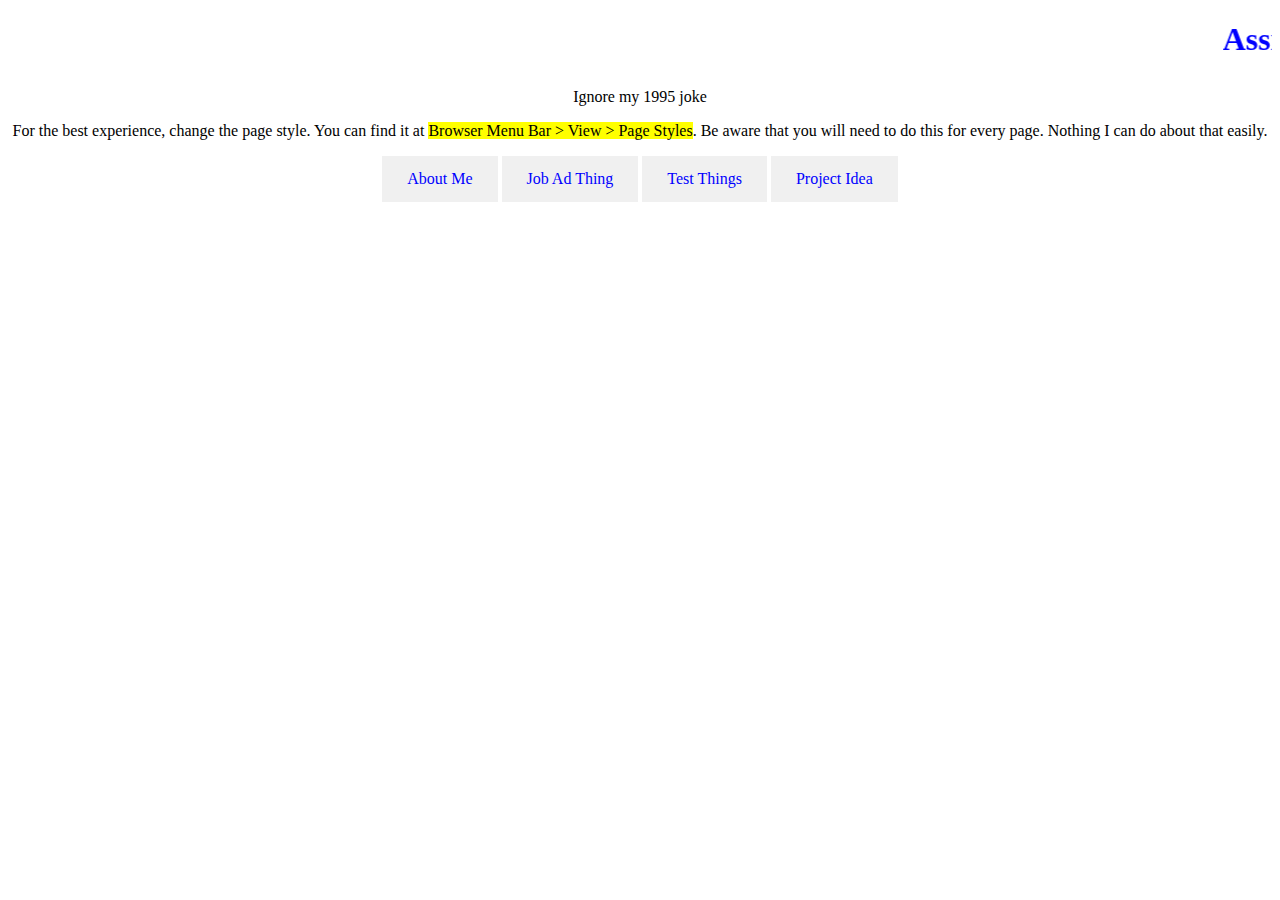
<file: index.html>
<!DOCTYPE html>
<html>
	<head>
		<title>
			Assignment 1 Webpage Index
		</title>
	<link rel="stylesheet" title="Default Light" href="./css/normal.css">
	<link rel="alternate stylesheet" title="Darkmode" href="./css/dark.css">
	<link rel="alternate stylesheet" title="Epilepsy Warning - Party like it's 1995!" href="./css/1995.css">
	<link rel="alternate stylesheet" title="Solarised Dark" href="./css/solarised-dark.css">
	<link rel="alternate stylesheet" title="Solarised Light" href="./css/solarised-light.css">
	</head>
	<body>
		<h1 class="emph">
			<blink>
				<marquee>
					Assignment One Index
				</marquee>
			</blink>
		</h1>
		<p style="text-align: center;">
			Ignore my 1995 joke
		</p>
		<p style="text-align: center;">
			For the best experience, change the page style. You can find it at <span class="highlight">Browser Menu Bar > View > Page Styles</span>. Be aware that you will need to do this for every page. Nothing I can do about that easily.
		</p>
		<p style="text-align: center;">
			<a class="button" href="./profile.html">About Me</a> <a class="button" href="./ja.html">Job Ad Thing</a> <a class="button" href="./tests.html">Test Things</a> <a class="button" href="./project.html">Project Idea</a>
		</p>
	</body>
</html>
</file>
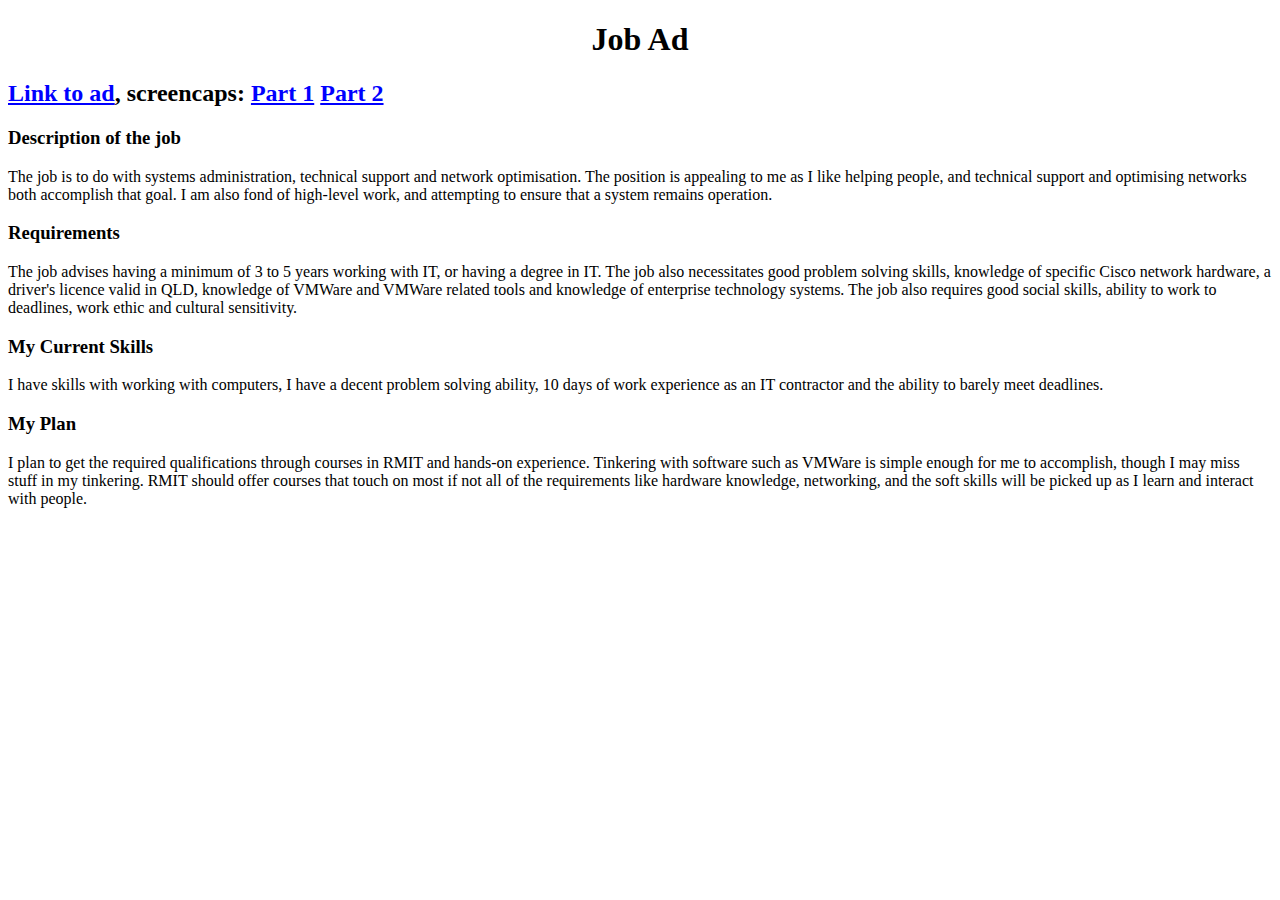
<file: ja.html>
<!DOCTYPE html>
<html>
	<head>
		<title>
			Assignment 1 Job Ad
		</title>
	<link rel="stylesheet" title="Default Light" href="./css/normal.css">
	<link rel="alternate stylesheet" title="Darkmode" href="./css/dark.css">
	<link rel="alternate stylesheet" title="Epilepsy Warning - Party like it's 1995!" href="./css/1995.css">
	<link rel="alternate stylesheet" title="Solarised Dark" href="./css/solarised-dark.css">
	<link rel="alternate stylesheet" title="Solarised Light" href="./css/solarised-light.css">
	</head>
	<body>
	<h1 style="text-align: center;">
		Job Ad
	</h1>
	<h2>
		<a class="emph" 
href="https://www.seek.com.au/job/39254540?searchrequesttoken=c2d5a78b-a43a-44f3-af3a-4dfce9417dfe&type=standout">Link to 
ad</a>, screencaps: <a class="emph" href="https://puu.sh/DGieA/234696ca9f.png">Part 1</a> <a class="emph" 
href="https://puu.sh/DGieZ/7f619b4afb.png">Part 2</a>
	</h2>
	<h3>
		Description of the job
	</h3>
	<p>
		The job is to do with systems administration, technical support and network optimisation. The position is 
appealing to me as I like helping people, and technical support and optimising networks both accomplish that goal. I am also 
fond of high-level work, and attempting to ensure that a system remains operation.
	</p>
	<h3>
		Requirements
	</h3>
	<p>
		The job advises having a minimum of 3 to 5 years working with IT, or having a degree in IT. The job also 
necessitates good problem solving skills, knowledge of specific Cisco network hardware, a driver's licence valid in QLD, 
knowledge of VMWare and VMWare related tools and knowledge of enterprise technology systems. The job also requires good 
social skills, ability to work to deadlines, work ethic and cultural sensitivity.
	</p>
	<h3>
		My Current Skills
	</h3>
	<p>
		I have skills with working with computers, I have a decent problem solving ability, 10 days of work 
experience as an IT contractor and the ability to barely meet deadlines.
	</p>
	<h3>
		My Plan
	</h3>
	<p>
		I plan to get the required qualifications through courses in RMIT and hands-on experience. Tinkering with 
software such as VMWare is simple enough for me to accomplish, though I may miss stuff in my tinkering. RMIT should offer 
courses that touch on most if not all of the requirements like hardware knowledge, networking, and the soft skills will be 
picked up as I learn and interact with people.
	</p>
	</body>
</html>
</file>
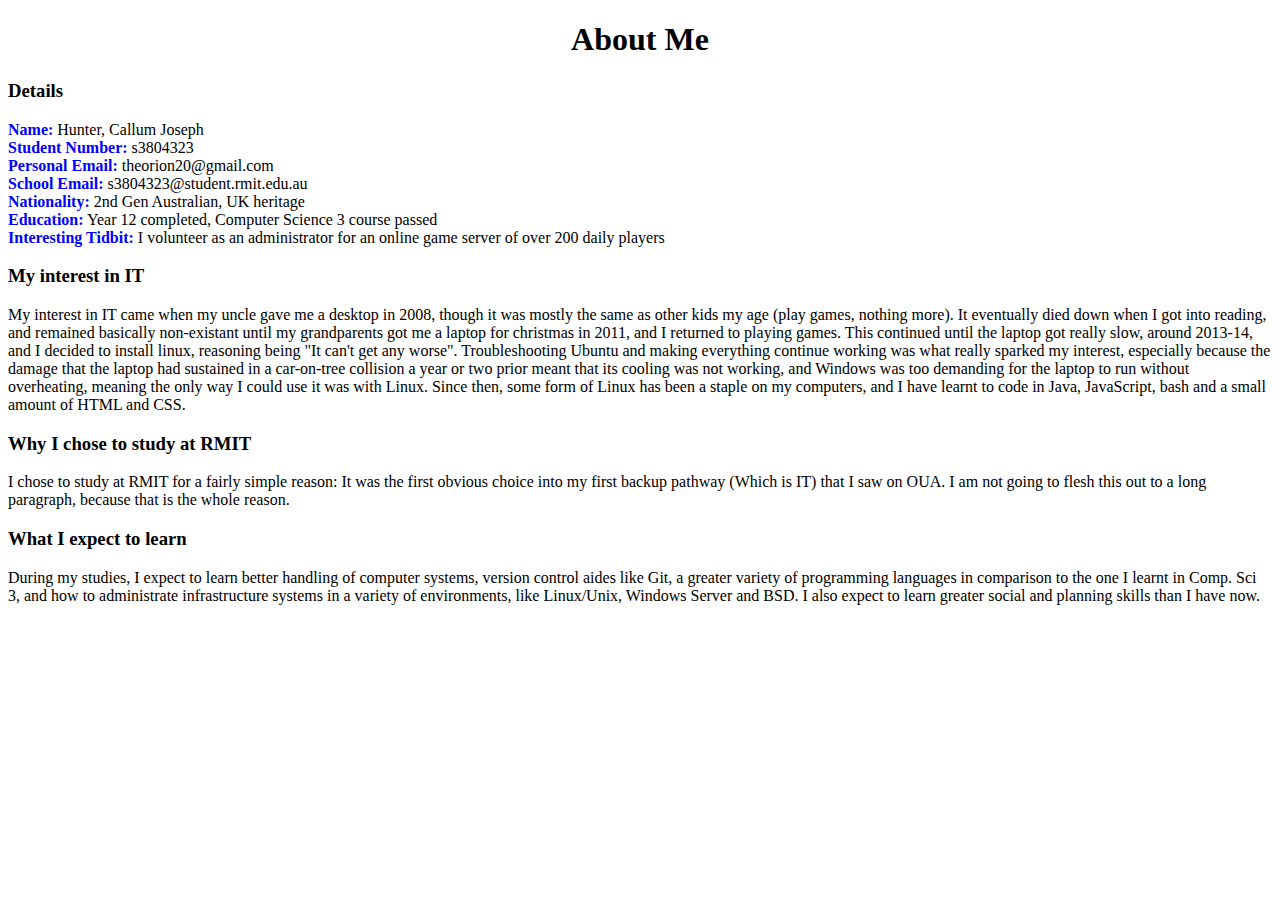
<file: profile.html>
<!DOCTYPE html>
<html>
	<head>
		<title>
			Assignment 1 Profile
		</title>
	<link rel="stylesheet" title="Default Light" href="./css/normal.css">
	<link rel="alternate stylesheet" title="Darkmode" href="./css/dark.css">
	<link rel="alternate stylesheet" title="Epilepsy Warning - Party like it's 1995!" href="./css/1995.css">
	<link rel="alternate stylesheet" title="Solarised Dark" href="./css/solarised-dark.css">
	<link rel="alternate stylesheet" title="Solarised Light" href="./css/solarised-light.css">
	</head>
	<body>
		<h1 style="text-align: center;">
			About Me
		</h1>
		<h3>
			Details
		</h3>
		<p>
			<b class="emph">Name:</b> Hunter, Callum Joseph<br><b class="emph">Student Number:</b> 
s3804323<br><b class="emph">Personal Email:</b> theorion20@gmail.com<br><b class="emph">School Email:</b> 
s3804323@student.rmit.edu.au<br><b class="emph">Nationality:</b> 2nd Gen Australian, UK heritage<br><b 
class="emph">Education:</b> Year 12 completed, Computer Science 3 course passed<br><b class="emph">Interesting Tidbit:</b> I 
volunteer as an administrator for an online game server of over 200 daily players
		</p>
		<h3>
			My interest in IT
		</h3>
		<p>
			My interest in IT came when my uncle gave me a desktop in 2008, though it was mostly the same as 
other kids my age (play games, nothing more). It eventually died down when I got into 
reading, and remained basically non-existant until my grandparents got me a laptop for christmas in 2011, and I returned to 
playing games. This continued until the laptop got really slow, around 
2013-14, and I decided to install linux, reasoning being "It can't get any worse". Troubleshooting Ubuntu and making 
everything continue working was what really sparked my interest, especially 
because the damage that the laptop had sustained in a car-on-tree collision a year or two prior meant that its cooling was 
not working, and Windows was too demanding for the laptop to run without 
overheating, meaning the only way I could use it was with Linux. Since then, some form of Linux has been a staple on my 
computers, and I have learnt to code in Java, JavaScript, bash and a small 
amount of HTML and CSS.
		</p>
		<h3>
			Why I chose to study at RMIT
		</h3>
		<p>
			I chose to study at RMIT for a fairly simple reason: It was the first obvious choice into my first 
backup pathway (Which is IT) that I saw on OUA. I am not going to flesh this out to a long paragraph, because that is the 
whole reason.
		</p>
		<h3>
			What I expect to learn
		</h3>
		<p>
			During my studies, I expect to learn better handling of computer systems, version control aides like 
Git, a greater variety of programming languages in comparison to the one I learnt in Comp. Sci 3, and how to administrate 
infrastructure systems in a variety of environments, like Linux/Unix, Windows Server and BSD. I also expect to learn greater 
social and planning skills than I have now.
		</p>
	</body>
</html>
</file>
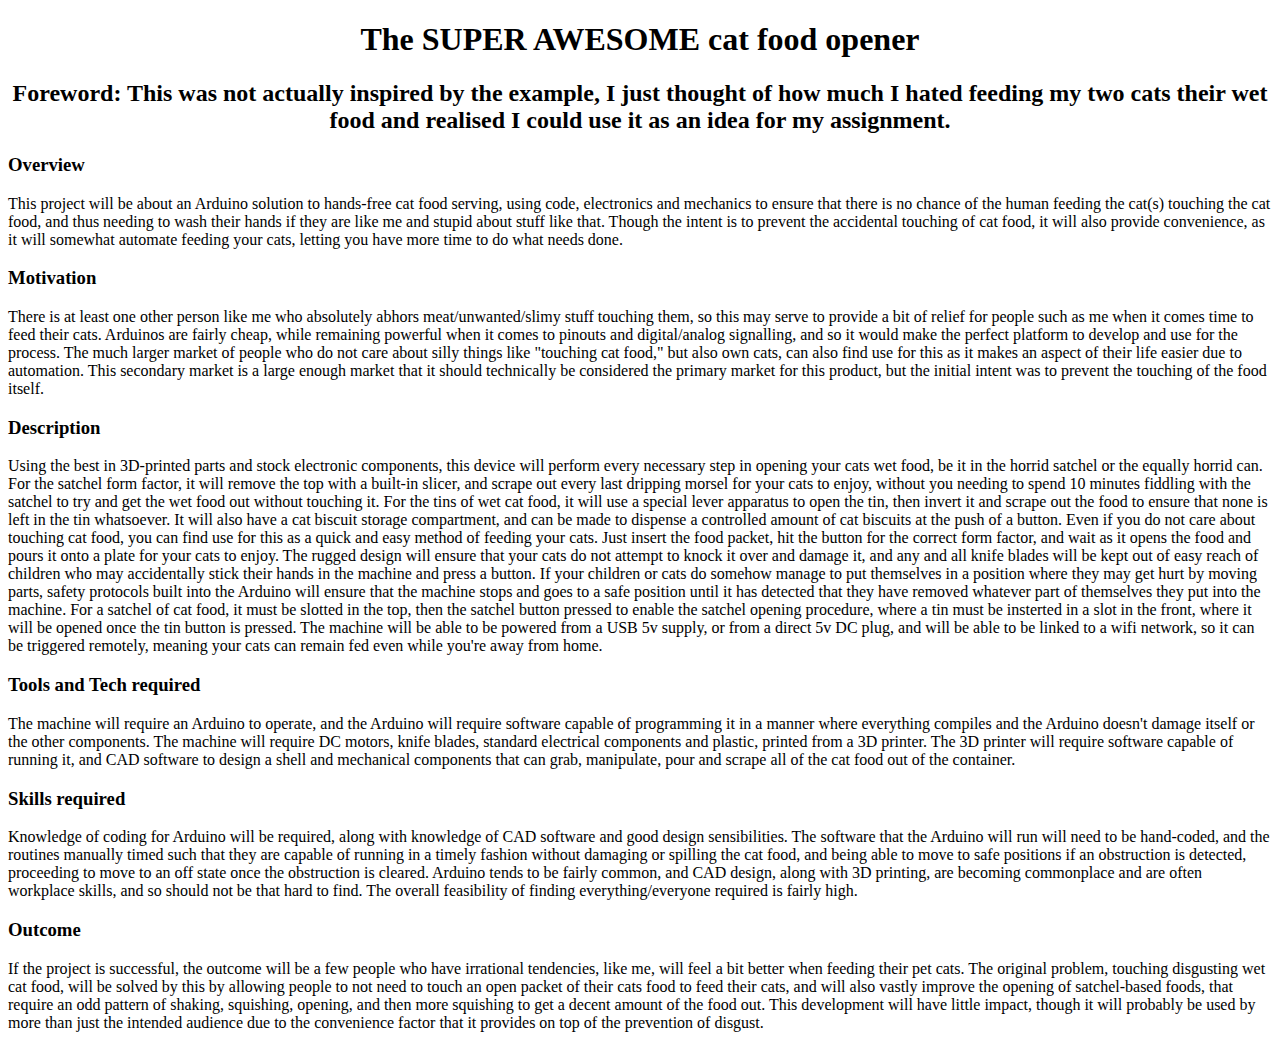
<file: project.html>
<!DOCTYPE html>
<html>
	<head>
		<title>
			Assignment 1 Project
		</title>
	<link rel="stylesheet" title="Default Light" href="./css/normal.css">
	<link rel="alternate stylesheet" title="Darkmode" href="./css/dark.css">
	<link rel="alternate stylesheet" title="Epilepsy Warning - Party like it's 1995!" href="./css/1995.css">
	<link rel="alternate stylesheet" title="Solarised Dark" href="./css/solarised-dark.css">
	<link rel="alternate stylesheet" title="Solarised Light" href="./css/solarised-light.css">
	</head>
	<body>
	<h1 style="text-align: center;">
		The SUPER AWESOME cat food opener
	</h1>
	<h2 style="text-align: center;">
		Foreword: This was not actually inspired by the example, I just thought of how much I hated feeding my two 
cats their wet food and realised I could use it as an idea for my assignment.
	</h2>
	<h3>
		Overview
	</h3>
	<p>
		This project will be about an Arduino solution to hands-free cat food serving, using code, electronics and 
mechanics to ensure that there is no chance of the human feeding the cat(s) touching the cat food, and thus needing to wash 
their hands if they are like me and stupid about stuff like that. Though the intent is to prevent the accidental touching of 
cat food, it will also provide convenience, as it will somewhat automate feeding your cats, letting you have more time to 
do what needs done.
	</p>
	<h3>
		Motivation
	</h3>
	<p>
		There is at least one other person like me who absolutely abhors meat/unwanted/slimy stuff touching them, so 
this may serve to provide a bit of relief for people such as me when it comes time to feed their cats. Arduinos are fairly 
cheap, while remaining powerful when it comes to pinouts and digital/analog signalling, and so it would make the perfect 
platform to develop and use for the process. The much larger market of people who do not care about silly things like 
"touching cat food," but also own cats, can also find use for this as it makes an aspect of their life easier due to 
automation. This secondary market is a large enough market that it should technically be considered the primary market for 
this product, but the initial intent was to prevent the touching of the food itself.
	</p>
	<h3>
		Description
	</h3>
	<p>
		Using the best in 3D-printed parts and stock electronic components, this device will perform every 
necessary step in opening your cats wet food, be it in the horrid satchel or the equally horrid can. For the satchel form 
factor, it will remove the top with a built-in slicer, and scrape out every last dripping morsel for your cats to enjoy, 
without you needing to spend 10 minutes fiddling with the satchel to try and get the wet food out without touching it. For 
the tins of wet cat food, it will use a special lever apparatus to open the tin, then invert it and scrape out the food to 
ensure that none is left in the tin whatsoever. It will also have a cat biscuit storage compartment, and can be made to 
dispense a controlled amount of cat biscuits at the push of a button. Even if you do not care about touching cat food, you 
can find use for this as a quick and easy method of feeding your cats. Just insert the food packet, hit the button for the 
correct form factor, and wait as it opens the food and pours it onto a plate for your cats to enjoy. The rugged design will 
ensure that your cats do not attempt to knock it over and damage it, and any and all knife blades will be kept out of easy 
reach of children who may accidentally stick their hands in the machine and press a button. If your children or cats do 
somehow manage to put themselves in a position where they may get hurt by moving parts, safety protocols built into the 
Arduino will ensure that the machine stops and goes to a safe position until it has detected that they have removed whatever 
part of themselves they put into the machine. For a satchel of cat food, it must be slotted in the top, then the satchel 
button pressed to enable the satchel opening procedure, where a tin must be insterted in a slot in the front, where it will 
be opened once the tin button is pressed. The machine will be able to be powered from a USB 5v supply, or from a direct 5v 
DC plug, and will be able to be linked to a wifi network, so it can be triggered remotely, meaning your cats can remain fed 
even while you're away from home.
	</p>
	<h3>
		Tools and Tech required
	</h3>
	<p>
		The machine will require an Arduino to operate, and the Arduino will require software capable of programming 
it in a manner where everything compiles and the Arduino doesn't damage itself or the other components. The machine will 
require DC motors, knife blades, standard electrical components and plastic, printed from a 3D printer. The 3D printer will 
require software capable of running it, and CAD software to design a shell and mechanical components that can grab, 
manipulate, pour and scrape all of the cat food out of the container.
	</p>
	<h3>
		Skills required
	</h3>
	<p>
		Knowledge of coding for Arduino will be required, along with knowledge of CAD software and good design 
sensibilities. The software that the Arduino will run will need to be hand-coded, and the routines manually timed such that 
they are capable of running in a timely fashion without damaging or spilling the cat food, and being able to move to safe 
positions if an obstruction is detected, proceeding to move to an off state once the obstruction is cleared. Arduino tends 
to be fairly common, and CAD design, along with 3D printing, are becoming commonplace and are often workplace skills, and 
so should not be that hard to find. The overall feasibility of finding everything/everyone required is fairly high.
	</p>
	<h3>
		Outcome
	</h3>
	<p>
		If the project is successful, the outcome will be a few people who have irrational tendencies, like me, will 
feel a bit better when feeding their pet cats. The original problem, touching disgusting wet cat food, will be solved by 
this by allowing people to not need to touch an open packet of their cats food to feed their cats, and will also vastly 
improve the opening of satchel-based foods, that require an odd pattern of shaking, squishing, opening, and then more 
squishing to get a decent amount of the food out. This development will have little impact, though it will probably be used 
by more than just the intended audience due to the convenience factor that it provides on top of the prevention of 
disgust.
	</p>
	</body>
</html>
</file>
<file: css/normal.css>
blink {
        animation: blinker 0.6s linear infinite;
       }
      @keyframes blinker {  
        50% { opacity: 0; }
       }
       .blink-one {
         animation: blinker-one 1s linear infinite;
       }
       @keyframes blinker-one {  
         0% { opacity: 0; }
       }
       .blink-two {
         animation: blinker-two 1.4s linear infinite;
       }
       @keyframes blinker-two {  
         100% { opacity: 0; }
       }
.highlight{
	background-color: #ffff00;
}
.emph{
	color: #0000ff;
}

.button:link, .button:visited {
	background-color: #f0f0f0;
	color: #0000ff;
	padding: 14px 25px;
	text-align: center;
	text-decoration: none;
	display: inline-block;
}

.button:hover, .button:active {
	background-color: #9090ff;
}
</file>
<file: css/dark.css>
blink {
	animation: blinker 0.6s linear infinite;
}
@keyframes blinker {  
	50% { opacity: 0; }
}
.blink-one {
	animation: blinker-one 1s linear infinite;
}
@keyframes blinker-one {  
	0% { opacity: 0; }
}
.blink-two {
	animation: blinker-two 1.4s linear infinite;
}
@keyframes blinker-two {  
	100% { opacity: 0; }
}

body{
	background-color: #323232;
	color: #e0e0e0;
}
.highlight{
	background-color: #464646;
}
.emph{
	color: #ffe0e0;
}

.button:link, .button:visited {
	background-color: #606060;
	color: #ffe0e0;
	padding: 14px 25px;
	text-align: center;
	text-decoration: none;
	display: inline-block;
}

.button:hover, .button:active {
	background-color: #ff6060;
}
</file>
<file: css/1995.css>
blink {
	animation: blinker 1s linear infinite;
}
@keyframes blinker {  
	0%  { opacity: 1; color: red; background-color: blue; }
	25% { opacity: 0.5; color: green; background-color: purple; }
	50% { opacity: 0; color: blue; background-color: red; }
	75% { opacity: 0.5; color: purple; background-color: green; }
}
@keyframes rainbow {
	0%  { color: red; background-color: blue; }
	25% { color: green; background-color: purple; }
	50% { color: blue; background-color: red; }
	75% { color: purple; background-color: green; }
}
body {
	background-color: #ff7070;
	color: #0000ff;
	animation: rainbow 1s linear infinite;
}
.highlight{
	background-color: #ff7070;
}
.emph{
	color: #0000ff;
}

a{
	color: #0000ff;
}
</file>
<file: css/solarised-dark.css>
@import "solarised.css";

body{
	background-color: var(--base03);
	color: var(--base0);
}
.highlight{
	background-color: var(--base02);
}
.emph{
	color: var(--base1);
}

.button:link, .button:visited {
	background-color: var(--base02);
	color: var(--base01);
	padding: 14px 25px;
	text-align: center;
	text-decoration: none;
	display: inline-block;
}

.button:hover, .button:active {
	background-color: var(--base01);
	color: var(--base0);
}
</file>
<file: css/solarised-light.css>
@import "solarised.css";

body{
	background-color: var(--base3);
	color: var(--base00);
}
.highlight{
	background-color: var(--base2);
}
.emph{
	color: var(--base01);
}
.button:link, .button:visited {
	background-color: var(--base2);
	color: var(--base1);
	padding: 14px 25px;
	text-align: center;
	text-decoration: none;
	display: inline-block;
}

.button:hover, .button:active {
	background-color: var(--base1);
	color: var(--base3);
}
</file>
